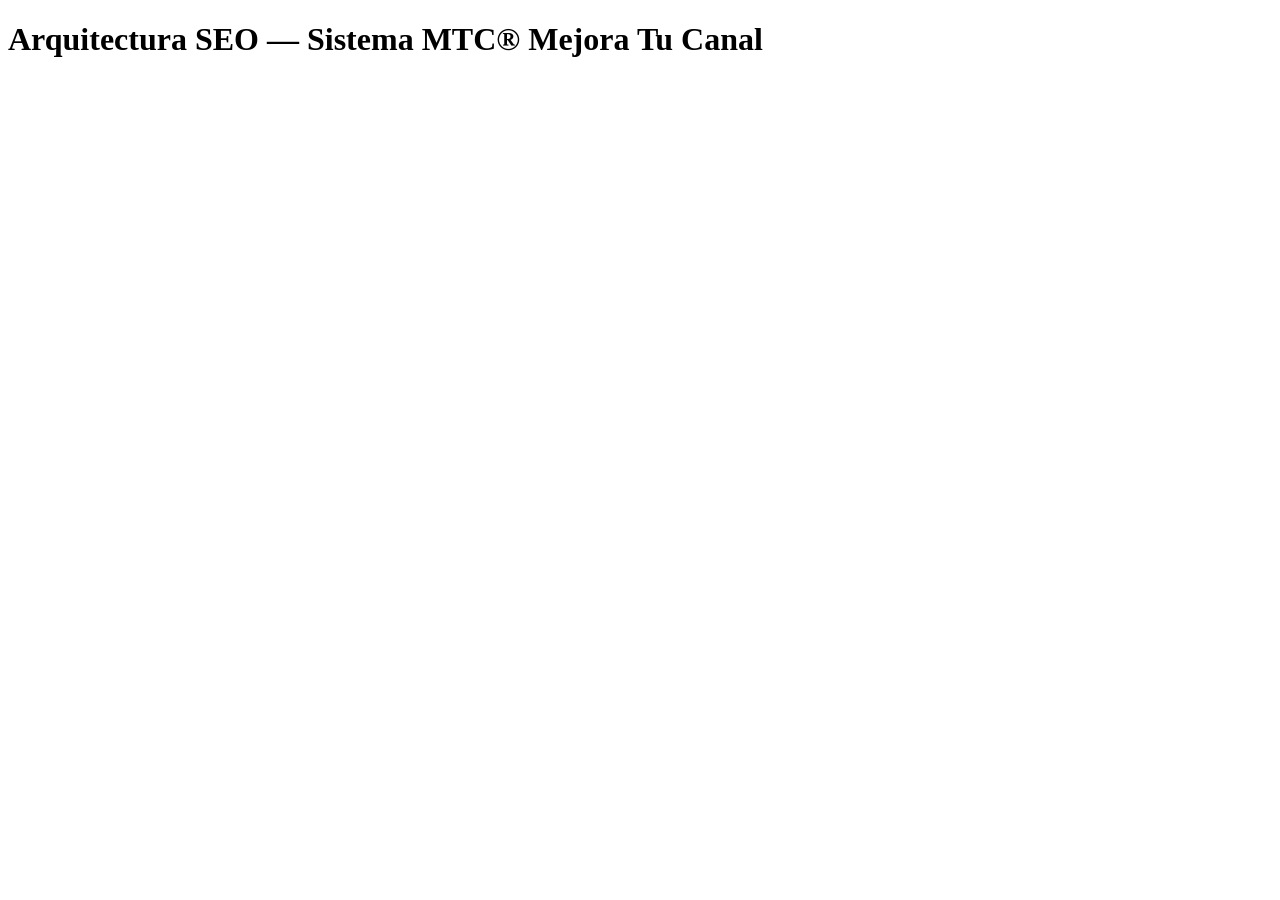
<file: arquitectura/index.html>
<!DOCTYPE html>
<html lang="es">
<head>
<meta charset="UTF-8">
<title>Sistema MTC® | Arquitectura</title>
<meta name="description" content="Nodos semánticos, programmatic SEO y framework de arquitectura digital — Sistema MTC® Mejora Tu Canal.">
<link rel="canonical" href="https://mejoratucanal.github.io/arquitectura/">
</head>
<body>
<h1>Arquitectura SEO — Sistema MTC® Mejora Tu Canal</h1>
</body>
</html>
</file>
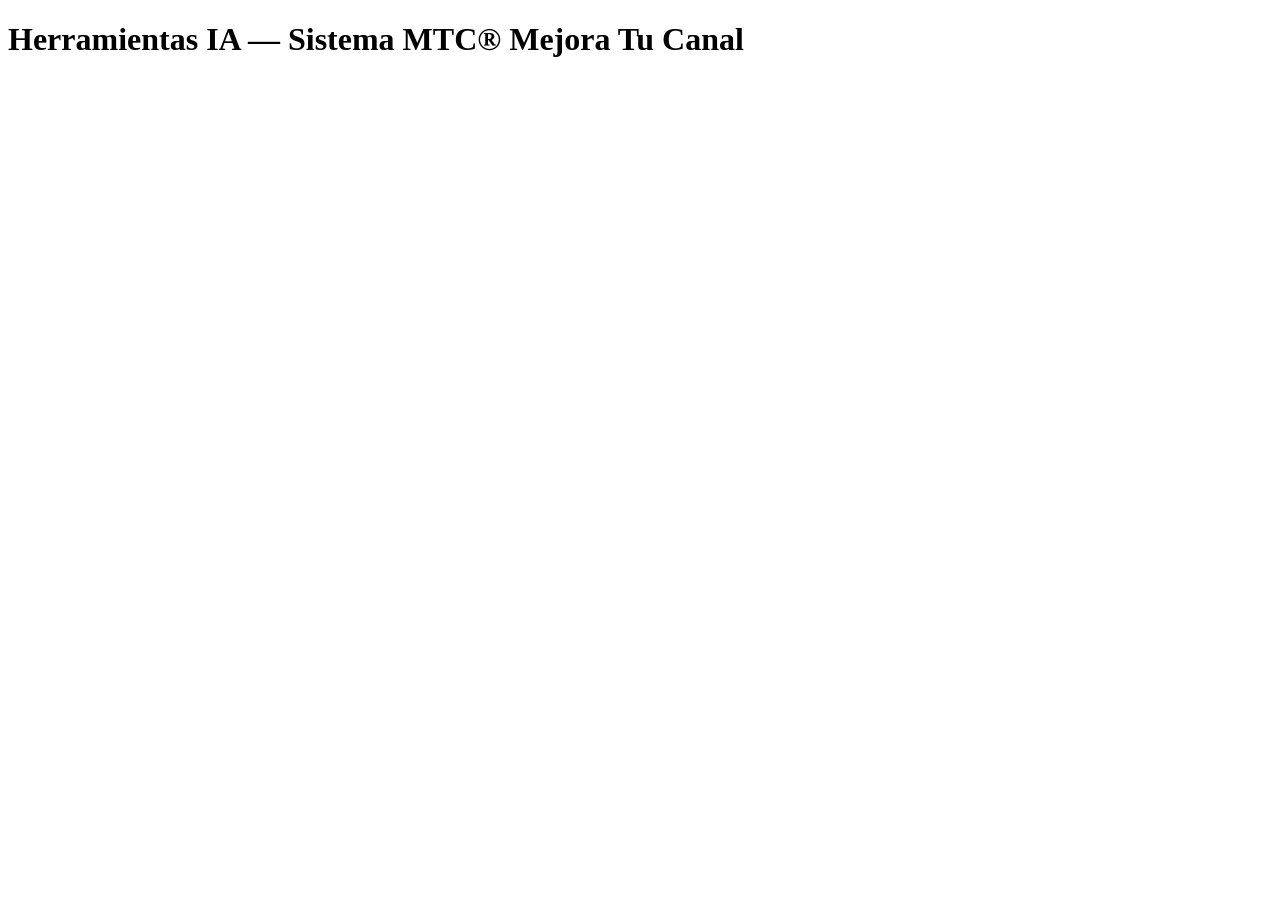
<file: herramientas/index.html>
<!DOCTYPE html>
<html lang="es">
<head>
<meta charset="UTF-8">
<title>Sistema MTC® | Herramientas</title>
<meta name="description" content="GPTs personalizados, agentes IA, bots para redes sociales y automatizaciones — Sistema MTC® Mejora Tu Canal.">
<link rel="canonical" href="https://mejoratucanal.github.io/herramientas/">
</head>
<body>
<h1>Herramientas IA — Sistema MTC® Mejora Tu Canal</h1>
</body>
</html>
</file>
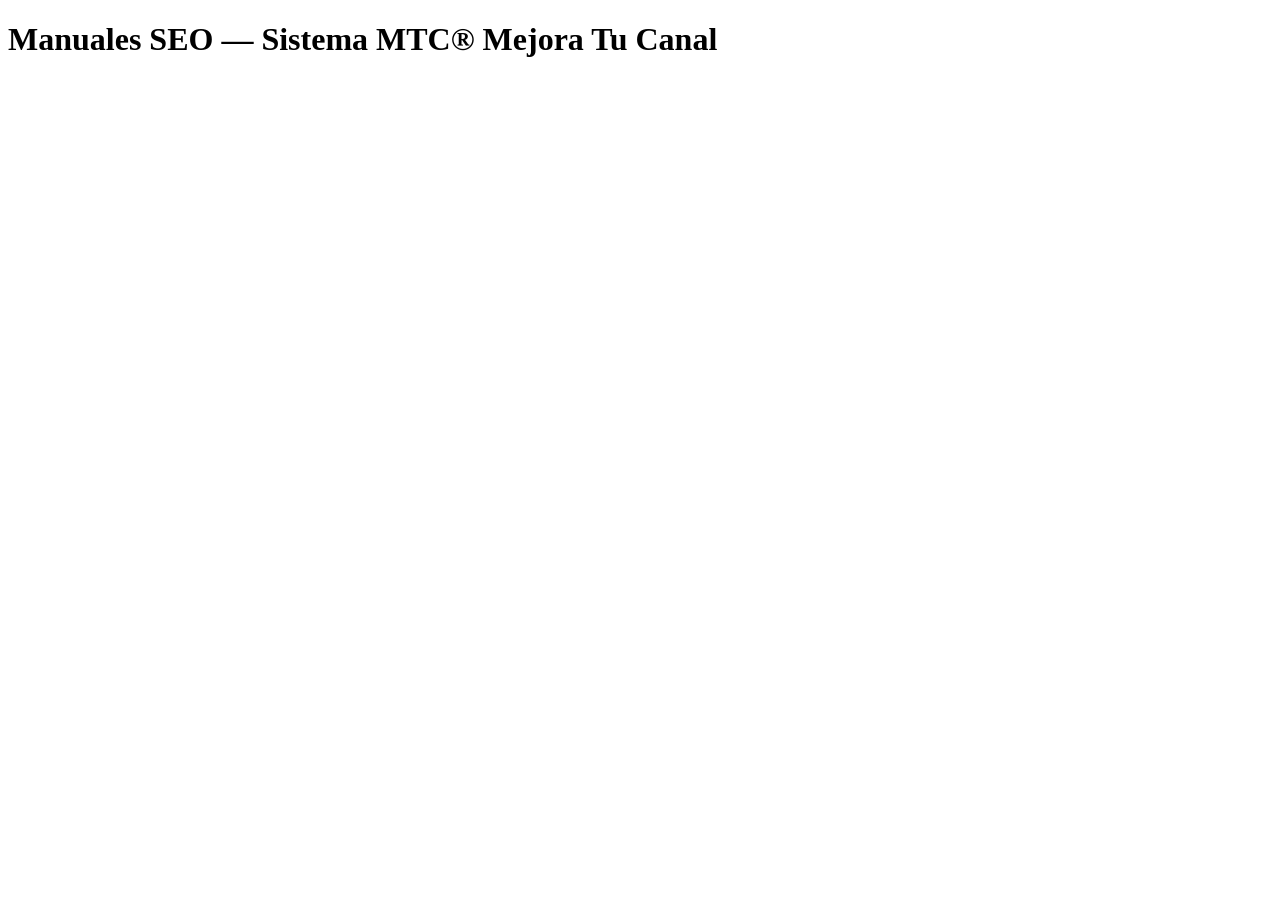
<file: manuales/index.html>
<!DOCTYPE html>
<html lang="es">
<head>
<meta charset="UTF-8">
<title>Sistema MTC® | Manuales SEO</title>
<meta name="description" content="Manuales técnicos de SEO profesional para redes sociales — Sistema MTC® Mejora Tu Canal. YouTube, Instagram, TikTok, Pinterest, X y más.">
<link rel="canonical" href="https://mejoratucanal.github.io/manuales/">
</head>
<body>
<h1>Manuales SEO — Sistema MTC® Mejora Tu Canal</h1>
</body>
</html>
</file>
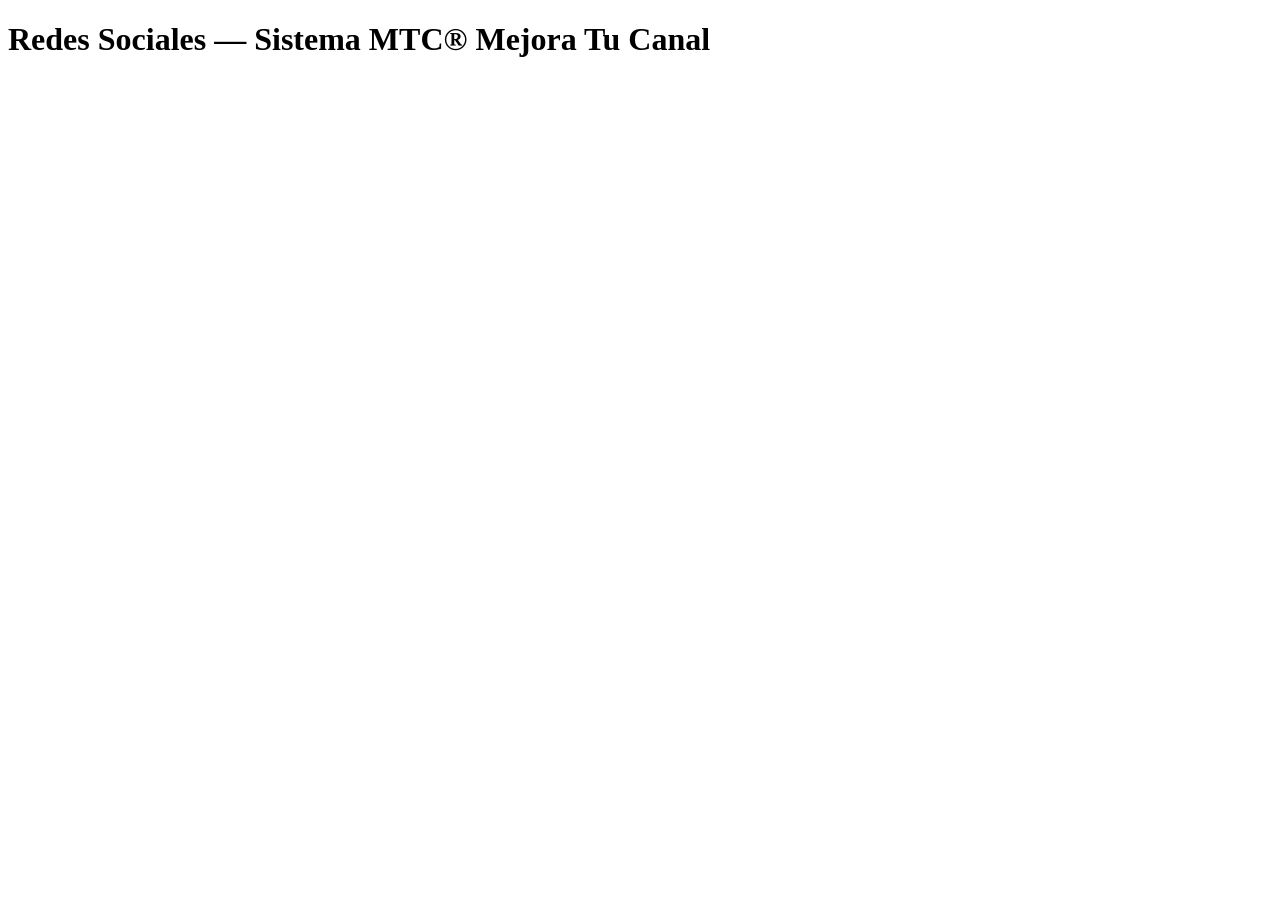
<file: redes/index.html>
<!DOCTYPE html>
<html lang="es">
<head>
<meta charset="UTF-8">
<title>Sistema MTC® | Redes Sociales</title>
<meta name="description" content="Arquitectura SEO profesional para redes sociales — Sistema MTC® Mejora Tu Canal. YouTube, Instagram, TikTok, Pinterest y X como ecosistema de valor.">
<link rel="canonical" href="https://mejoratucanal.github.io/redes/">
</head>
<body>
<h1>Redes Sociales — Sistema MTC® Mejora Tu Canal</h1>
</body>
</html>
</file>
